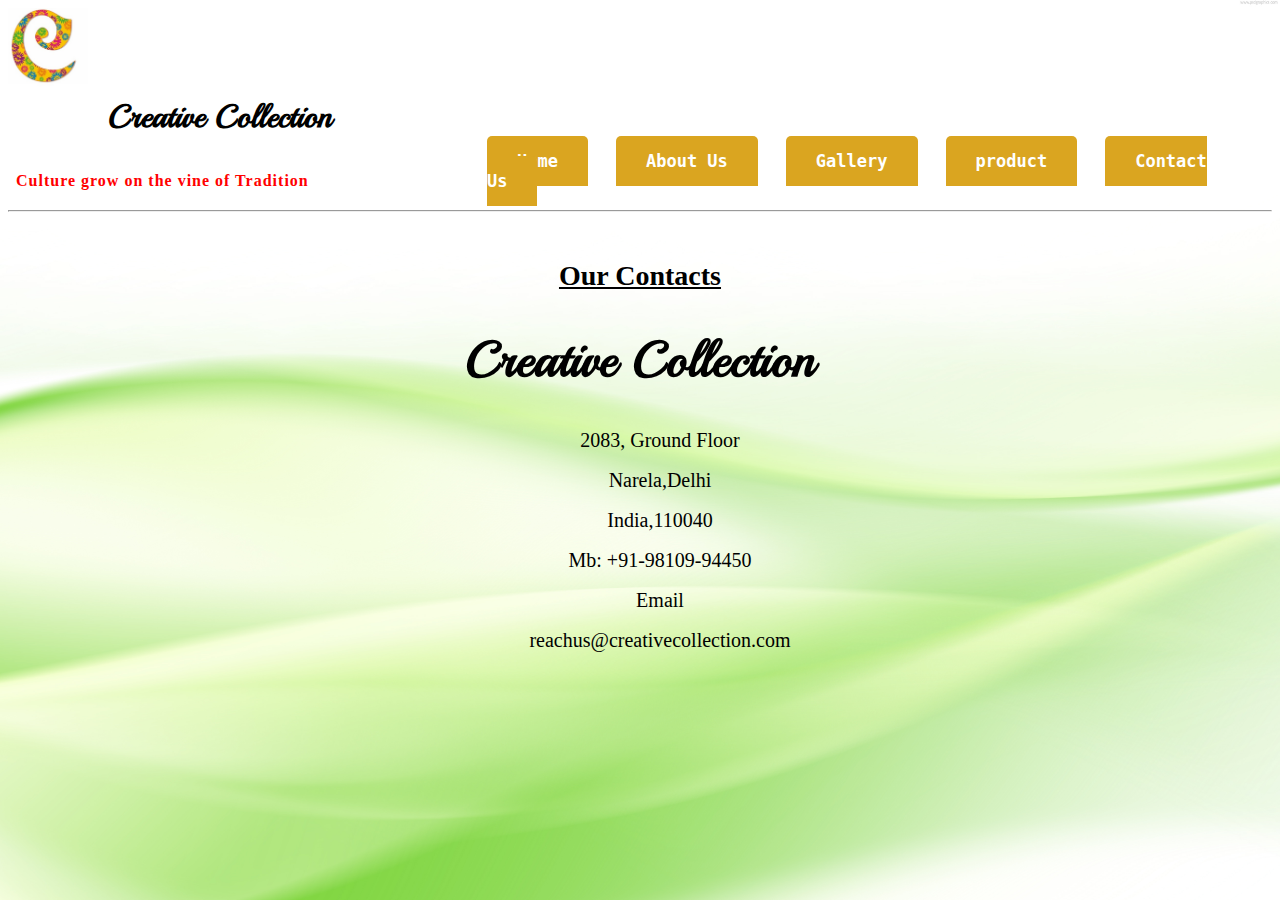
<file: Contact.html>
<!DOCTYPE html>
<html lang="en">
<head>
    <link rel="stylesheet" href="abc.css">
    <link href='http://fonts.googleapis.com/css?family=Rock+Salt' rel='stylesheet' type='text/css'>
    <link href='http://fonts.googleapis.com/css?family=Playball' rel='stylesheet' type='text/css'>
    <meta charset="UTF-8">
    <title></title>

</head>

<div id="header">
    <img id=logo src="c%20logo.jpg" width="80px" height="80px">
    <div id="sell">
        <form>
            <a href="sell.html">Click here to sell</a>
        </form>
    </div>
    <div id="register">
        <form>
            <a href="Login.html">Login</a> | <a href="Register.html">Register</a>
        </form>
    </div>
    <h1>Creative Collection</h1>
    <h2>Culture grow on the vine of Tradition</h2>
    <hr>

    <div id="menu">
        <u1>
            <li><a href="Home%20Page.html">Home</a></li>
            <li><a href="About.html">About Us</a></li>
            <li><a href="Gallery.html">Gallery</a></li>
            <li><a href="Product.html">product</a></li>
            <li><a href="Contact.html">Contact Us</a></li>
        </u1></div>
</div>
<body>

<div id="set">
    <div id="ct">Our Contacts</div><pre>
    <div id="in">
        <div id="cc">Creative Collection</div>
        2083, Ground Floor
        Narela,Delhi
        India,110040
        Mb: +91-98109-94450
        Email
        reachus@creativecollection.com</pre>
</div>
</div>

</body>
</html>
</file>
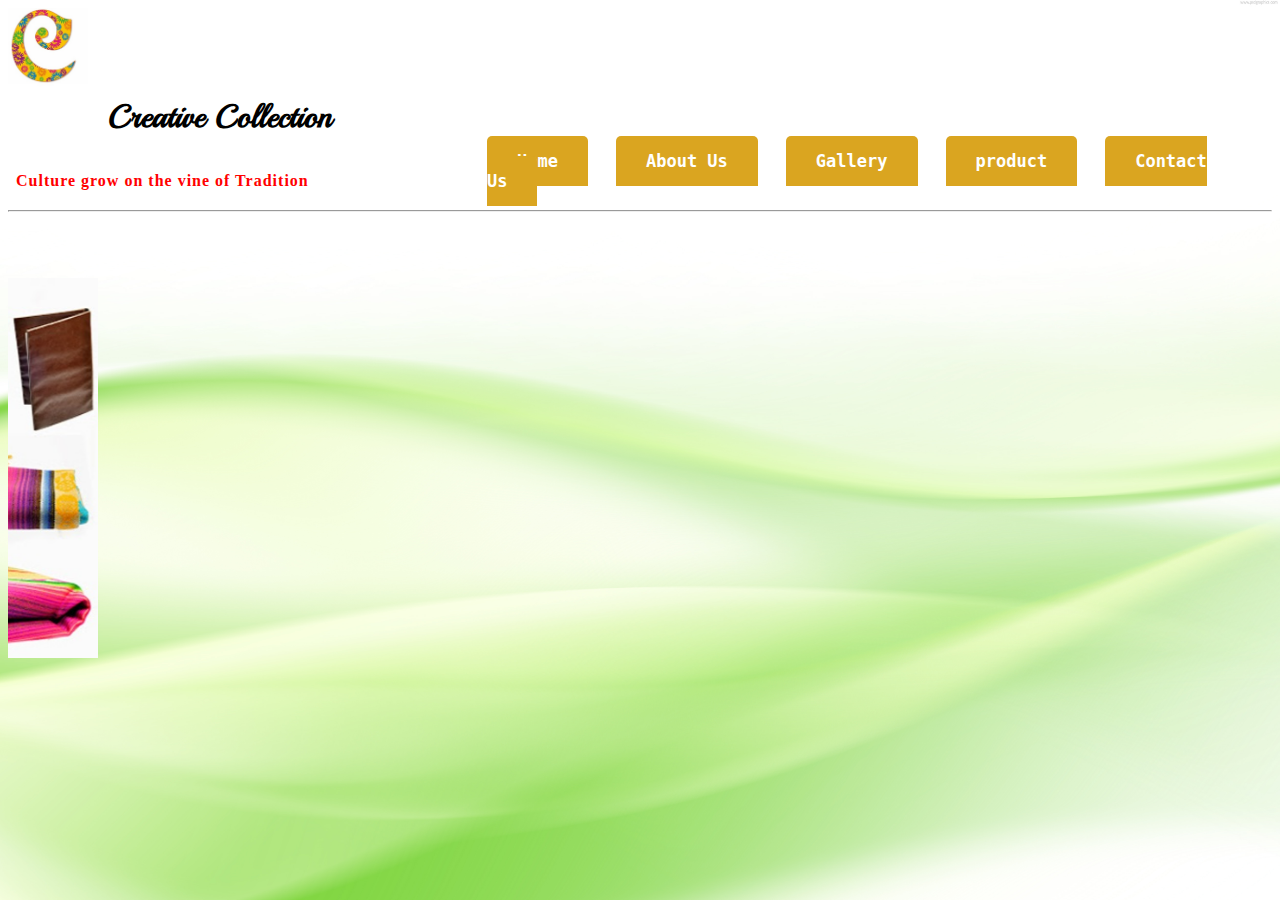
<file: Gallery.html>
<!DOCTYPE html>
<html lang="en">
<head>
    <meta charset="UTF-8">
    <title></title>
    <link rel="stylesheet" href="abc.css">
    <link href='http://fonts.googleapis.com/css?family=Playball' rel='stylesheet' type='text/css'>
</head>
<div id="header">
    <img id=logo src="c%20logo.jpg" width="80px" height="80px">
    <div id="sell">
        <form>
            <a href="sell.html">Click here to sell</a>
        </form>
    </div>
    <div id="register">
        <form>
            <a href="Login.html">Login</a> | <a href="Register.html">Register</a>
        </form>
    </div>
    <h1>Creative Collection</h1>
    <h2>Culture grow on the vine of Tradition</h2>
    <hr>

    <div id="menu">
        <u1>
            <li><a href="Home%20Page.html">Home</a></li>
            <li><a href="About.html">About Us</a></li>
            <li><a href="Gallery.html">Gallery</a></li>
            <li><a href="Product.html">product</a></li>
            <li><a href="Contact.html">Contact Us</a></li>
        </u1></div>
</div>

<body>
<embed src="1t.mp3" autostart="true" loop="true"
       width="2" height="0">
</embed>
<div id="tt" >
    <marquee direction="right" scrollamount="10">
        <img src="11.jpg" width="500px" height="380px">
        <img src="12.jpg" width="500px" height="380px">
        <img src="21.jpg" width="500px" height="380px">
        <img src="13.JPG" width="500px" height="380px">
        <img src="28.jpg" width="500px" height="380px">
        <img src="14.jpg" width="500px" height="380px">
        <img src="22.jpg" width="500px" height="380px">
        <img src="15.jpg" width="500px" height="380px">
        <img src="16.JPG" width="500px" height="380px">
        <img src="23.jpg" width="500px" height="380px">
        <img src="17.jpg" width="500px" height="380px">
        <img src="18.jpg" width="500px" height="380px">
        <img src="19.jpg" width="500px" height="380px">
        <img src="20.jpg" width="500px" height="380px">
        <img src="24.jpg" width="500px" height="380px">
        <img src="25.jpg" width="500px" height="380px">
        <img src="26.jpg" width="500px" height="380px">
        <img src="27.jpg" width="500px" height="380px">
        <img src="29.jpg" width="500px" height="380px">
        <img src="30.png" width="500px" height="380px">
        <img src="31.jpg" width="500px" height="380px">
    </marquee></div>
</body>

</html>
</file>
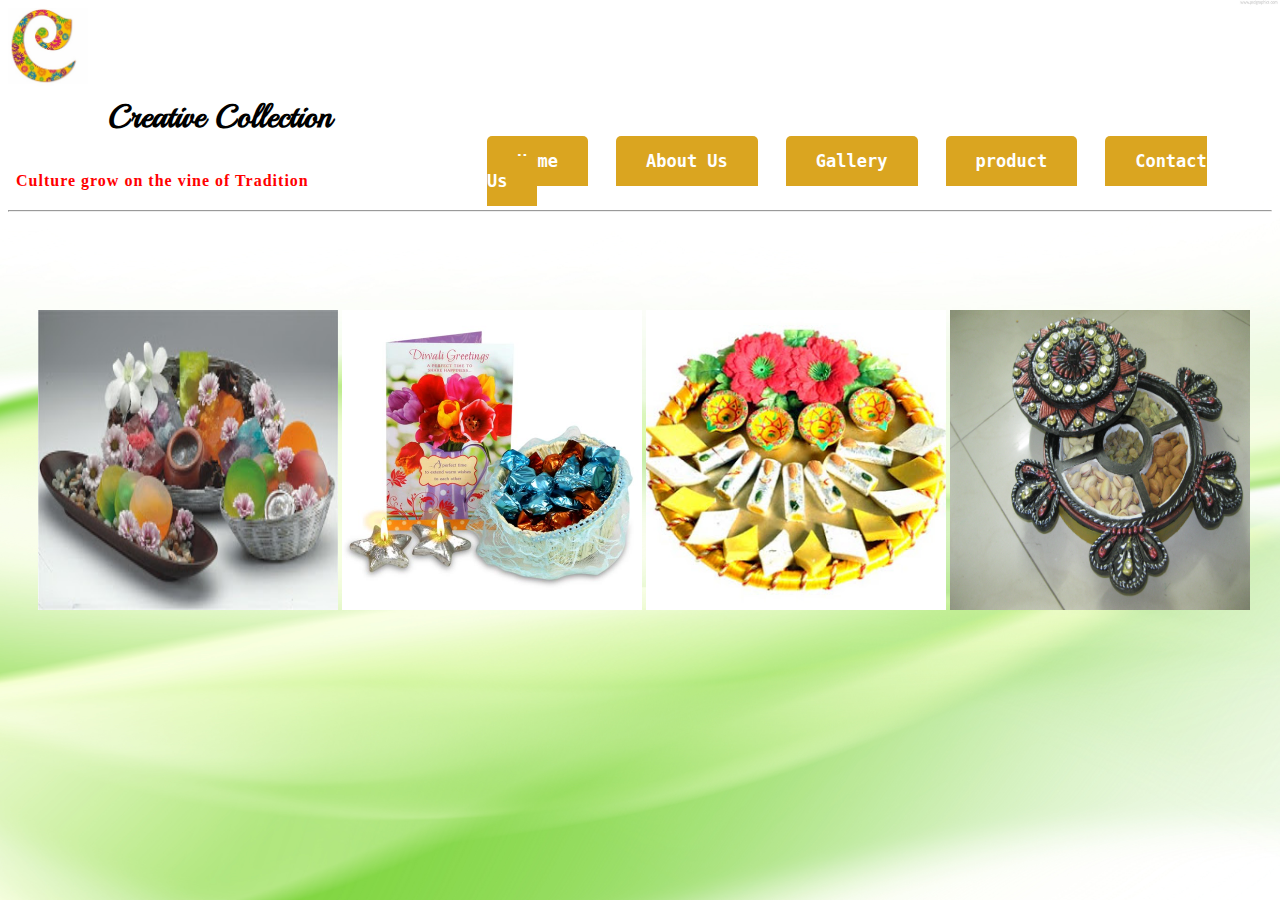
<file: Gifts.html>
<!DOCTYPE html>
<html lang="en">
<head>
    <link href='http://fonts.googleapis.com/css?family=Playball' rel='stylesheet' type='text/css'>
    <link rel="stylesheet" href="abc.css">
    <meta charset="UTF-8">
    <title></title>
</head>
<body>
<div id="header">
    <img id=logo src="c%20logo.jpg" width="80px" height="80px">
    <div id="sell">
        <form>
            <a href="sell.html">Click here to sell</a>
        </form>
    </div>
    <div id="register">
        <form>
            <a href="Login.html">Login</a> | <a href="Register.html">Register</a>
        </form>
    </div>
    <h1>Creative Collection</h1>
    <h2>Culture grow on the vine of Tradition</h2>
    <hr>
    <div id="menu">
        <u1>
            <li><a href="Home%20Page.html">Home</a></li>
            <li><a href="About.html">About Us</a></li>
            <li><a href="Gallery.html">Gallery</a></li>
            <li><a href="Product.html">product</a></li>
            <li><a href="Contact.html">Contact Us</a></li>
        </u1></div>
</div>
<div id="gim">
    <img src="d1.JPG" width="300px" height="300px">
    <img src="d3.jpg" width="300px" height="300px">
    <img src="d4.jpg" width="300px" height="300px">
    <img src="d2.jpg" width="300px" height="300px">
</div>
</body>
</html>
</file>
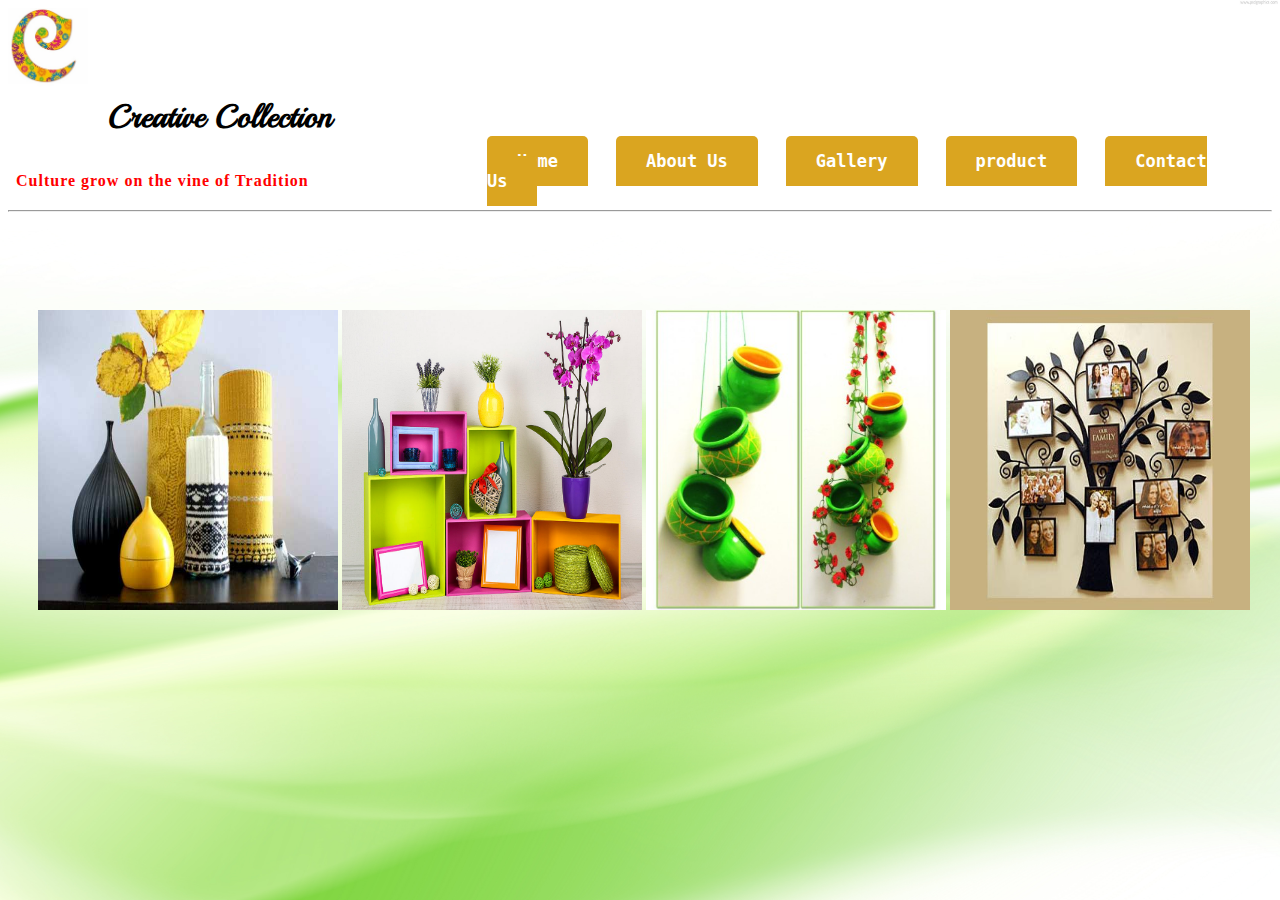
<file: Home Decor.html>
<!DOCTYPE html>
<html lang="en">
<head>
    <link href='http://fonts.googleapis.com/css?family=Playball' rel='stylesheet' type='text/css'>
    <link rel="stylesheet" href="abc.css">
    <meta charset="UTF-8">
    <title></title>
</head>
<body>

<div id="header">
    <img id=logo src="c%20logo.jpg" width="80px" height="80px">
    <div id="sell">
        <form>
            <a href="sell.html">Click here to sell</a>
        </form>
    </div>
    <div id="register">
        <form>
            <a href="Login.html">Login</a> | <a href="Register.html">Register</a>
        </form>
    </div>
    <h1>Creative Collection</h1>
    <h2>Culture grow on the vine of Tradition</h2>
    <hr>
    <div id="menu">
        <u1>
            <li><a href="Home%20Page.html">Home</a></li>
            <li><a href="About.html">About Us</a></li>
            <li><a href="Gallery.html">Gallery</a></li>
            <li><a href="Product.html">product</a></li>
            <li><a href="Contact.html">Contact Us</a></li>
        </u1></div>
</div>
<div id="him">
    <img src="33.jpg" width="300px" height="300px">
    <img src="44.jpg" width="300px" height="300px">
    <img src="111%20(1).jpg" width="300px" height="300px">
    <img src="111%20(2).jpg" width="300px" height="300px">
</div>
</body>
</html>
</file>
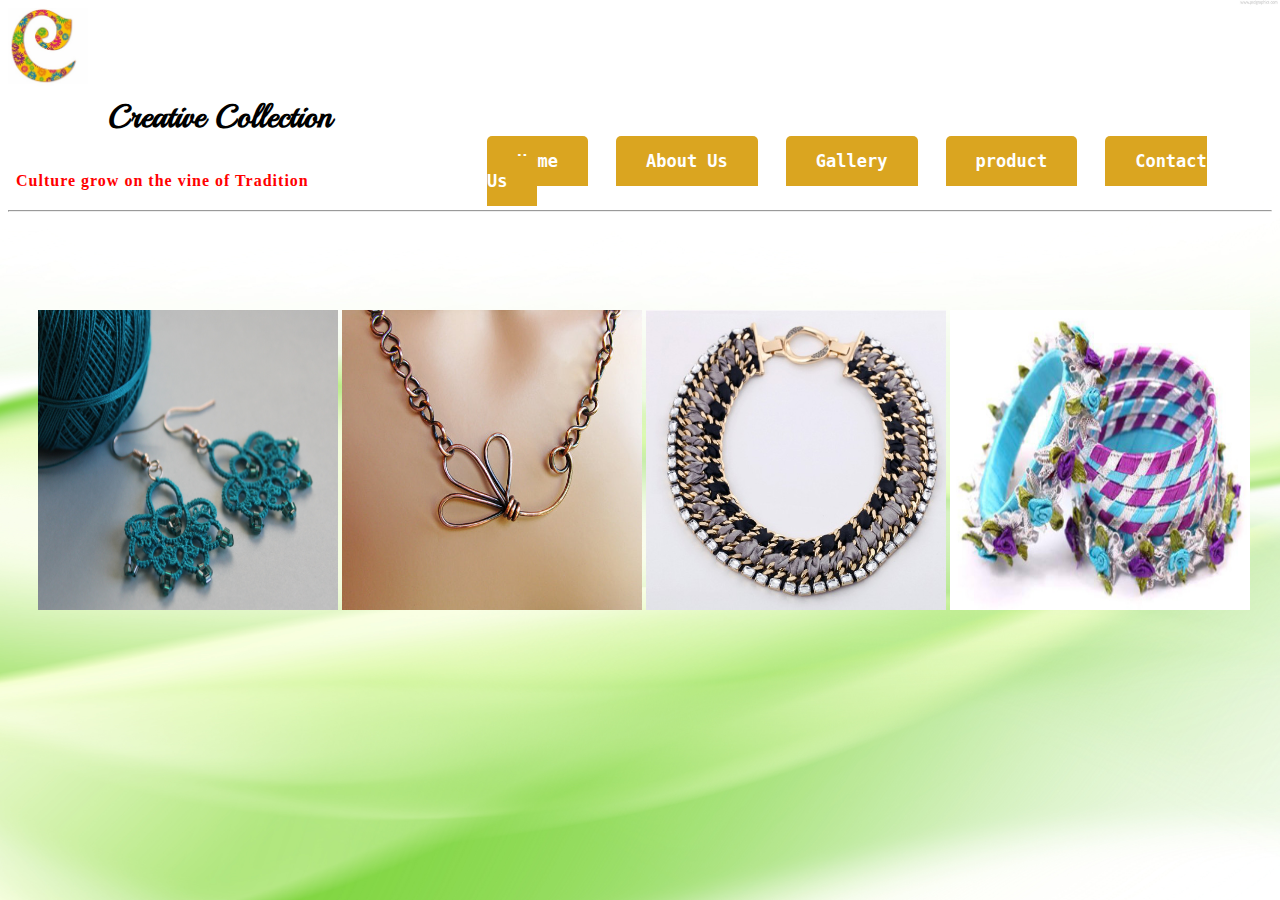
<file: Jwellery.html>
<!DOCTYPE html>
<html lang="en">
<head>
    <link href='http://fonts.googleapis.com/css?family=Playball' rel='stylesheet' type='text/css'>
    <link rel="stylesheet" href="abc.css">
    <meta charset="UTF-8">
    <title></title>
</head>
<body>

<div id="header">
    <img id=logo src="c%20logo.jpg" width="80px" height="80px">
    <div id="sell">
        <form>
            <a href="sell.html">Click here to sell</a>
        </form>
    </div>
    <div id="register">
        <form>
            <a href="Login.html">Login</a> | <a href="Register.html">Register</a>
        </form>
    </div>
    <h1>Creative Collection</h1>
    <h2>Culture grow on the vine of Tradition</h2>
    <hr>
    <div id="menu">
        <u1>
            <li><a href="Home%20Page.html">Home</a></li>
            <li><a href="About.html">About Us</a></li>
            <li><a href="Gallery.html">Gallery</a></li>
            <li><a href="Product.html">product</a></li>
            <li><a href="Contact.html">Contact Us</a></li>
        </u1></div>
</div>
<div id="jim">
    <img src="j%201%20(2).jpg" width="300px" height="300px">
    <img src="j%202%20(2).jpg" width="300px" height="300px">
    <img src="j%203%20(2).jpg" width="300px" height="300px">
    <img src="j%204%20(2).jpg" width="300px" height="300px">
</div>

</body>
</html>
</file>
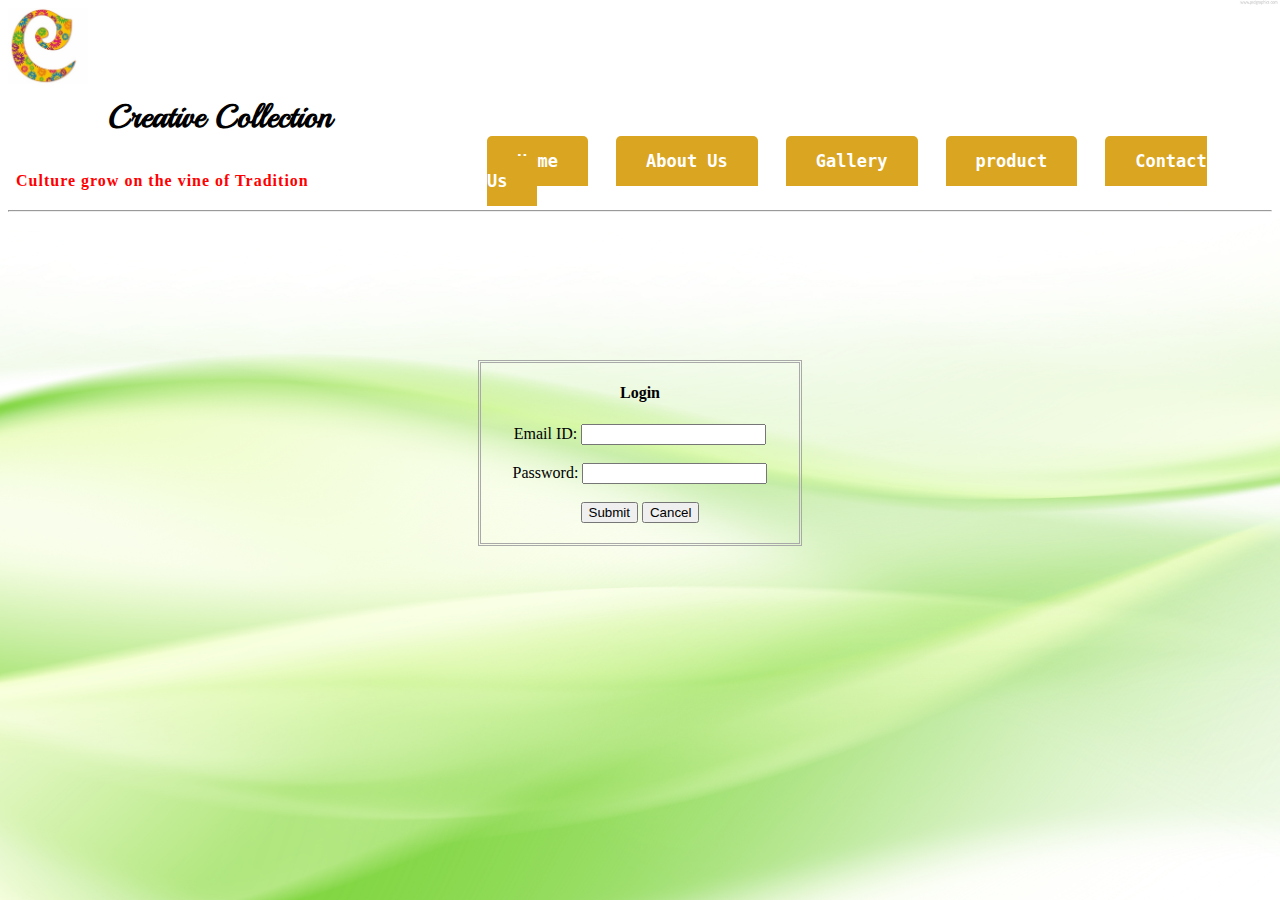
<file: Login.html>
<!DOCTYPE html>
<html lang="en">
<head>
    <link href='http://fonts.googleapis.com/css?family=Playball' rel='stylesheet' type='text/css'>
    <link rel="stylesheet" href="abc.css">
    <meta charset="UTF-8">
    <title></title>
</head>
<body>
<div id="header">
    <img id=logo src="c%20logo.jpg" width="80px" height="80px">
    <div id="sell">
        <form>
            <a href="sell.html">Click here to sell</a>
        </form>
    </div>
    <div id="register">
        <form>
            <a href="Login.html">Login</a> | <a href="Register.html">Register</a>
        </form>
    </div>
    <h1>Creative Collection</h1>
    <h2>Culture grow on the vine of Tradition</h2>
    <hr>

    <div id="menu">
        <u1>
            <li><a href="Home%20Page.html">Home</a></li>
            <li><a href="About.html">About Us</a></li>
            <li><a href="Gallery.html">Gallery</a></li>
            <li><a href="Product.html">product</a></li>
            <li><a href="Contact.html">Contact Us</a></li>
        </u1></div>
</div>

<div id="log1">
    <form name='registration'>
        <div id="h4">
            <h4>Login</h4>
        </div>

        Email ID:
        <input type="text" name="Email" value="" id="em" required></br>
        </br>
        Password:
        <input type="password" name="Psw" value="" required id="ps"></br>
        <div id="af"> </br><input type="button" style="text-align: right" value="Submit" onclick="log()">
            <input style="text-align:right" type="reset" value="Cancel"></div>

    </form>
</div>

</body>
</html>

<script>

    var log=function()
    {
        creative1 = localStorage.getItem('creative');
        creative1 = JSON.parse(creative1);

        var e1 = document.getElementById("em").value;
        var p1=document.getElementById("ps").value;

        var e2=creative1.email;
        var p2=creative1.pass;

        if(e1 != e2 || p1 != p2)
        {
            alert("invalid user id or password");
        }
        else
        {
            alert("succefully login");
            window.location.assign("Display.html");
        }

    }

</script>
</file>
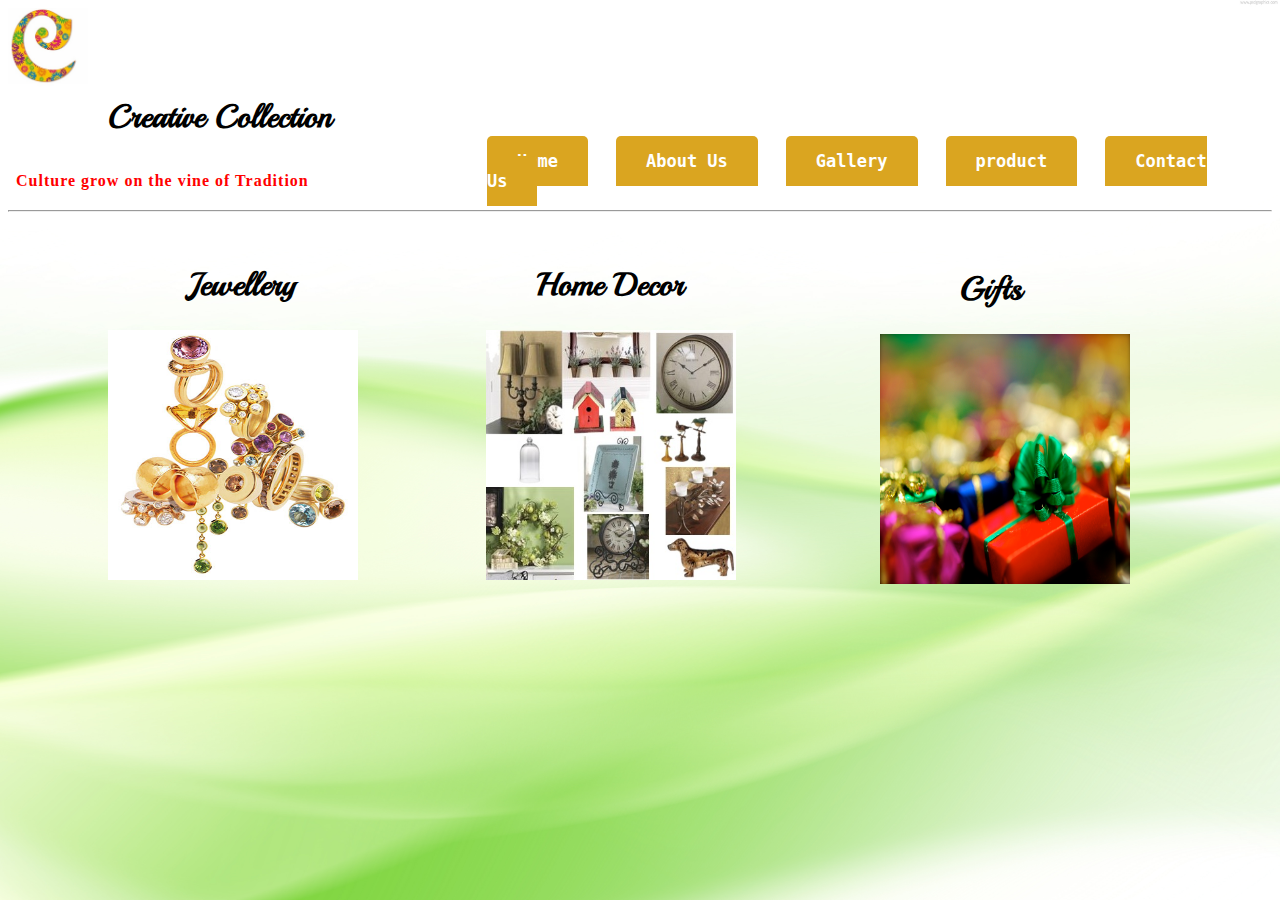
<file: Product.html>
<!DOCTYPE html>
<html lang="en">
<head>
    <link href='http://fonts.googleapis.com/css?family=Playball' rel='stylesheet' type='text/css'>
    <link rel="stylesheet" href="abc.css">
    <meta charset="UTF-8">
    <title></title>
</head>
<body>

<div id="header">
    <img id=logo src="c%20logo.jpg" width="80px" height="80px">
    <div id="sell">
        <form>
            <a href="sell.html">Click here to sell</a>
        </form>
    </div>
    <div id="register">
        <form>
            <a href="Login.html">Login</a> | <a href="Register.html">Register</a>
        </form>
    </div>
    <h1>Creative Collection</h1>
    <h2>Culture grow on the vine of Tradition</h2>
    <hr>
    <div id="menu">
        <u1>
            <li><a href="Home%20Page.html">Home</a></li>
            <li><a href="About.html">About Us</a></li>
            <li><a href="Gallery.html">Gallery</a></li>
            <li><a href="Product.html">product</a></li>
            <li><a href="Contact.html">Contact Us</a></li>
        </u1></div>
</div>

<div id="p1">
    <div id="j"><h1>Jewellery</h1></div>
    <a href="Jwellery.html">
        <img src="P1.jpg" alt="HTML tutorial" style="width:250px;height:250px;border:0;"></a>
</div>
<div id="p2">
    <div id="lh"><h1>Home Decor</h1></div>
    <a href="Home%20Decor.html">
        <img src="P2.jpg" alt="HTML tutorial" style="width:250px;height:250px;border:0;"></a>
</div>
<div id="p3">
    <div id="g"><h1>Gifts</h1></div>
    <a href="Gifts.html">
        <img src="P3.jpg" alt="HTML tutorial" style="width:250px;height:250px;border:0;"></a>
</div>
</body>
</html>
</file>
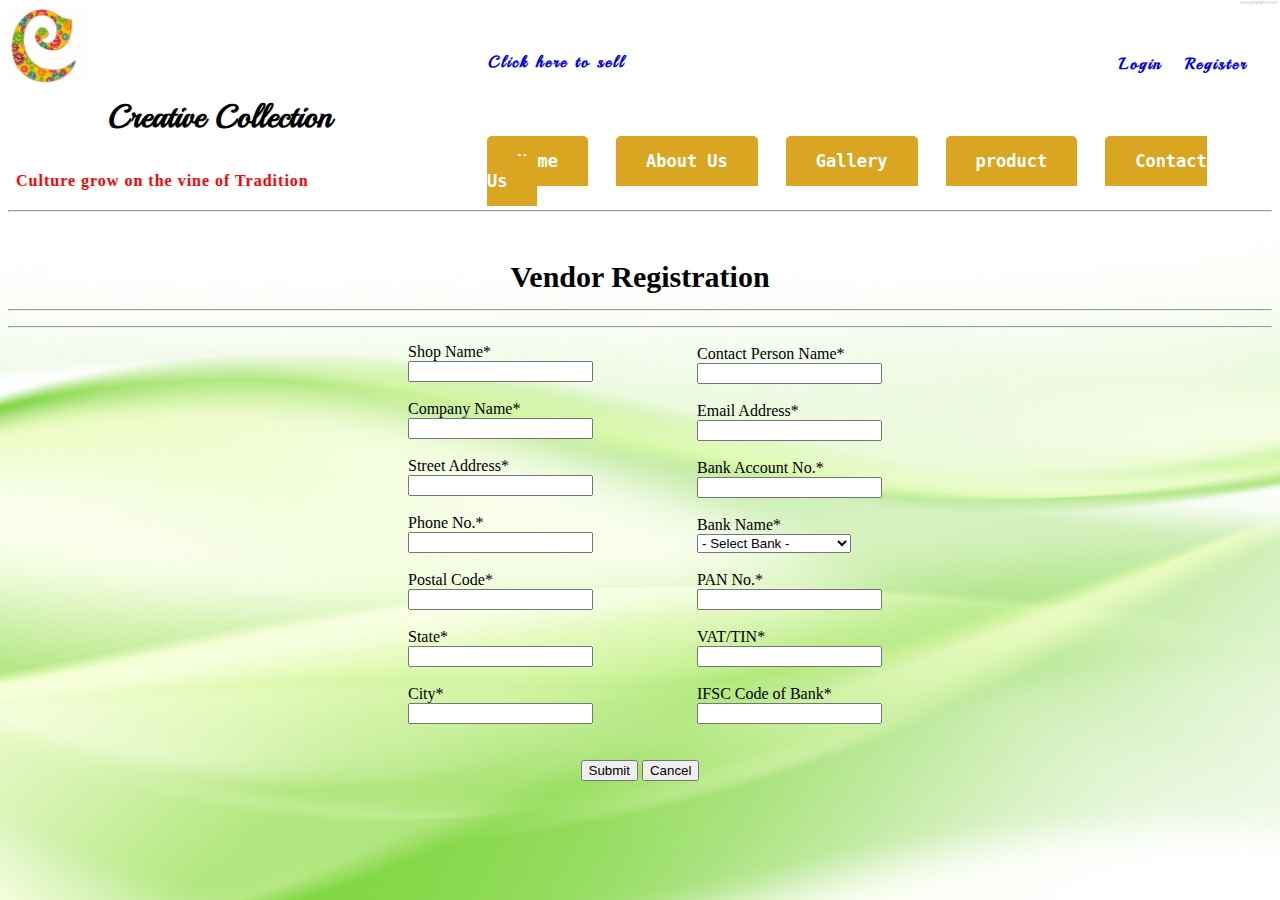
<file: sell.html>
<!DOCTYPE html>
<html lang="en">
<head>
    <link href='http://fonts.googleapis.com/css?family=Playball' rel='stylesheet' type='text/css'>
    <link rel="stylesheet" href="abc.css">
    <meta charset="UTF-8">
    <title></title>
</head>
<body>
<!--Using Bootstrap-->
<div class="header">
    <div class="container">
        <div class="row">
            <div class="col-sm-6 col-md-4">
                <!--Logo-->
            </div>
            <div class="col-sm-6 col-md-8">
                <div class="row">
                    <div class="col-sm-6"></div>
                    <div class="col-sm-6"></div>
                </div>
                <div class="row">
                    <div class="col-sm-12"></div>
                </div>
            </div>
        </div>

        <div></div>
    </div>
</div>

<div class="row">
    <div class="container">
<div id="header">
    <img id=logo src="c%20logo.jpg" width="80px" height="80px">
    </div>
    <div id="sell">
        <form>
            <a href="sell.html">Click here to sell</a>
        </form>
    </div>
    <div id="register">
        <form>
            <a href="Login.html">Login</a> | <a href="Register.html">Register</a>
        </form>
    </div>
    <h1>Creative Collection</h1>
    <h2>Culture grow on the vine of Tradition</h2>
    <hr>

    <div id="menu">
        <u1>
            <li><a href="Home%20Page.html">Home</a></li>
            <li><a href="About.html">About Us</a></li>
            <li><a href="Gallery.html">Gallery</a></li>
            <li><a href="Product.html">product</a></li>
            <li><a href="Contact.html">Contact Us</a></li>
        </u1></div>
</div>
    </div>
<div id="vr">
    Vendor Registration
    <HR>
    <HR>
</div>
    <form>
        <div id="ram">
            Shop Name*<br>
            <input type="text" name="Email ID" value=""></br>
            </br>
            Company Name*<br>
            <input type="text" name="Email ID" value=""></br>
            </br>
            Street Address*<br>
            <input type="text" name="Email ID" value=""></br>
            </br>
            Phone No.*<br>
            <input type="text" name="Email ID" value=""></br>
            </br>
            Postal Code*<br>
            <input type="text" name="Email ID" value=""></br>
            </br>
            State*<br>
            <input type="text" name="Email ID" value=""></br>
            </br>
            City*<br>
            <input type="text" name="Email ID" value=""></br>
            </br>
            </div>
        <div id="shyam">
            Contact Person Name*<br>
            <input type="text" name="Email ID" value=""></br>
            </br>
            Email Address*<br>
            <input type="text" name="Email ID" value=""></br>
            </br>
            Bank Account No.*<br>
            <input type="text" name="Password" value=""></br>
            </br>
            Bank Name*<br>
            <select name="Bank Name">
                <option> - Select Bank - </option>
                <option value="Name">Punjab National Bank</option>
                <option value="Name">State Bank of India</option>
                <option value="Name">Indian Overseas Bank</option>
                <option value="Name">Central Bank of India </option>
                <option value="Name">Bank of Baroda</option>
                <option value="Name">ICICI Bank</option>
                <option value="Name">Axis Bank</option>
                <option value="Name">ING Vysya Bank</option>
                <option value="Name">Kotak Mahindra Bank</option>
                <option value="Name">Yes Bank</option>

            </select></br>
            </br>
            PAN No.*<br>
            <input type="text" name="Email ID" value=""></br>
            </br>
            VAT/TIN*<br>
            <input type="text" name="Email ID" value=""></br>
            </br>
            IFSC Code of Bank*<br>
            <input type="text" name="Email ID" value=""></br>
            </br>
        </div>

            <div id="af"> </br><input style="text-align: right" type="submit" value="Submit">
                <input style="text-align:right" type="submit" value="Cancel">
        </div>

    </form>
</div>
</body>
</html>
</file>
<file: abc.css>
a{
    text-decoration: none;
}
body {
    background-image: url("BG1.jpg");
    background-size: 1280px 1067px;
    background-repeat: no-repeat;
    background-color: white;
}
#headers h1{

    background-color: white;
    color: black;
    text-align: left;
    font-size: 40px;
    letter-spacing: 3px;
    font-family: 'playball' , cursive;
    margin-left: 1px;
    margin-bottom: -40px;
    margin-top: 50px;
}
.thumb {
    height: 75px;
    border: 1px solid #000;
    margin: 10px 5px 0 0;
}
.navbar-inverse
{
  background-color: #2A6920;
    border-color: #2A6920;
}
.navbar-inverse
{
    background-color:#2A6920 ;
    border-color: #2A6920;
}

h2 {
    color: red;
    font-family: cursive;
    font-size: 16px;
    margin-left: 8px;
    letter-spacing: 1px;
    margin-top: 35px;
    text-align: left;
    margin-bottom: 20px;
}
#register{
    float: right;
    border-style: none;
    margin-top: -18px;
    margin-right: 10px;
    color: white;
    font-weight: bold;
    font-family: 'playball' , cursive;
    letter-spacing: 2px;
    position: relative;
    bottom: 20px;
    right: 15px;
}

#sell{

    float: left;
    color: white;
    font-weight: bold;
    font-family: 'playball' , cursive;
    letter-spacing: 2px;
    position: relative;

    right: 500px;
}
#menu
{
    margin-left: 469px ;
    margin-right: 5px;
    position: relative;
    top: -69px;
    left: 10px;
    font-weight: bold;
}
#menu li
{
    display:inline;
}
#menu li a{
    font-size: 17px;
    background-color: goldenrod;
    alignment: center;
    color: white;
    font-family: monospace;
    padding: 15px 30px;
    margin-right: 24px;
    text-decoration: none;
    border-radius: 5px 5px 0 0;
}
p{
    color: black;
    margin-top: -20px;
    margin-left: 100px;
    margin-right: 100px;
    line-height: 25px;
    font-size: 18px;
    margin-bottom:-10px;
    text-align: justify;
    font-family: 'playball' , cursive;

}
#frame{
    float: left;
    margin-top: 20px;
}
#img {
    float: right;
    margin-left: 10px;
    margin-top: 80px;
    margin-bottom: 10px;
}
h1 {text-decoration-style: double  ;
    margin-top: 5px;
    margin-left: 100px;
    font-family: 'playball' , cursive}

#rg{
    margin-top: -20px;
    margin-left: 265px;
}
.h1
{
    text-align: center;
}
table, th, td {
    background-color: burlywood;
    text-align: center;
    border: 4px solid black;
    border-collapse: collapse;
    padding: 10px;

}
#sell{
    margin-left: 980px;
    margin-top: -40px;
}
#login {
    margin-top: -10px;
    padding-top: 17px;
    padding-bottom: 24px;
    padding-left: 4px;
    padding-right: 4px;
    border-style: double;
    float: right;
    margin-right: 1px;
    margin-left: -2px;
    color: black;
}
h3 {
    text-align: center;
}
#log1{
    border: double;
    border-color: darkgray ;
    margin-top: 100px;
    margin-right: 470px;
    margin-left: 470px;
    padding-bottom: 20px;
    padding-left: 0px;
    text-align: center;
}

#loginb{
margin-top: -20px
}

#Member
{
    border-color: black;
    border-style: double;
    margin: 280px 495px 0px 500px;
    Padding: 20px;
    }

h5
{
    text-align: center;
    font-size: 26px;
    margin-bottom: 1px;

}
h6
{
    text-align: center;
    font-size: 26px;
    margin-bottom: 1px;
}

h4{
    text-align: center;
}
#af{
    text-align: center;
}

#Gallery
{
    margin-right: 320px;
    font-size: 30px;
    font-family: 'Playball', cursive }

#p{
    margin-top: -10px;
    margin-bottom: 25px;
    color: black;
    letter-spacing: 2px;
}

#ct{
    text-align: center;
    font-size: 28px;
    font-weight: bold;
    text-shadow: darkgray;
    font-family: cursive;
    text-decoration: underline;
}
#in {
    text-align: center;
    font-size: 20px;
    line-height: 40px;
    font-family: cursive;
    margin-top: -60px;
}
#cc{
    font-weight: bolder;
    font-family: 'playball' , cursive;
    font-size: 50px;
}

#vr {
    font-size: 30px;
    font-weight: bold;
    text-align: center;
}
#employee{
    border: double;
    border-color: darkgray;
    margin-right: 420px;
    padding-top: 10px;
    margin-top: -20px;
    padding-bottom: 10px;
    padding-left: 20px;
    margin-left: 430px;
}
#submit{
    margin-left: 130px;
}
#ram{
    border: none;
    display: inline-block;
    margin-right: 100px;
    margin-left: 400px;
}
#shyam{
    border: none;
    display: inline-block;
}
#r{
    margin-left: 551px;
}
#tt{
    margin-top: 0px;
    -webkit-animation-name: magic;
    animation-name: magic;
   }

#j{
     float: left;
     margin-top: -70px;
     margin-left: -20px;
    margin-right: -60px;
 }
#p1 {
    float: left;
    margin-top: 70px;
    margin-left: 100px;
}
#lh{
    float: left;
    margin-top: -70px;
    margin-left: -50px;
}
#p2 {
    float: left;
    margin-top: 70px;
}
#g{
    float: left;
    margin-top: -70px;
    margin-left: -20px;
}
#p3 {
    float: right;
    margin-top: -250px;
}
#jim
{
    margin-top: 50px;
    margin-left: 30px;
}
#him
{
    margin-top: 50px;
    margin-left: 30px;
}
#gim
{
    margin-top: 50px;
    margin-left: 30px;
}
#bae
{
    font-family: 'playball' , cursive;
    margin-top: -10px;
    text-align: center;
    text-decoration: solid;
    text-space: 3px;
    font-size: 26px;

}
.btn1
{
    background-color: antiquewhite;
    border-radius: 50%;
    height: 40px;
    width: 40px;
    border: none;
}
.btn1:hover
{
    background-color: rgba(1, 158, 205, 0.48);
}
</file>
